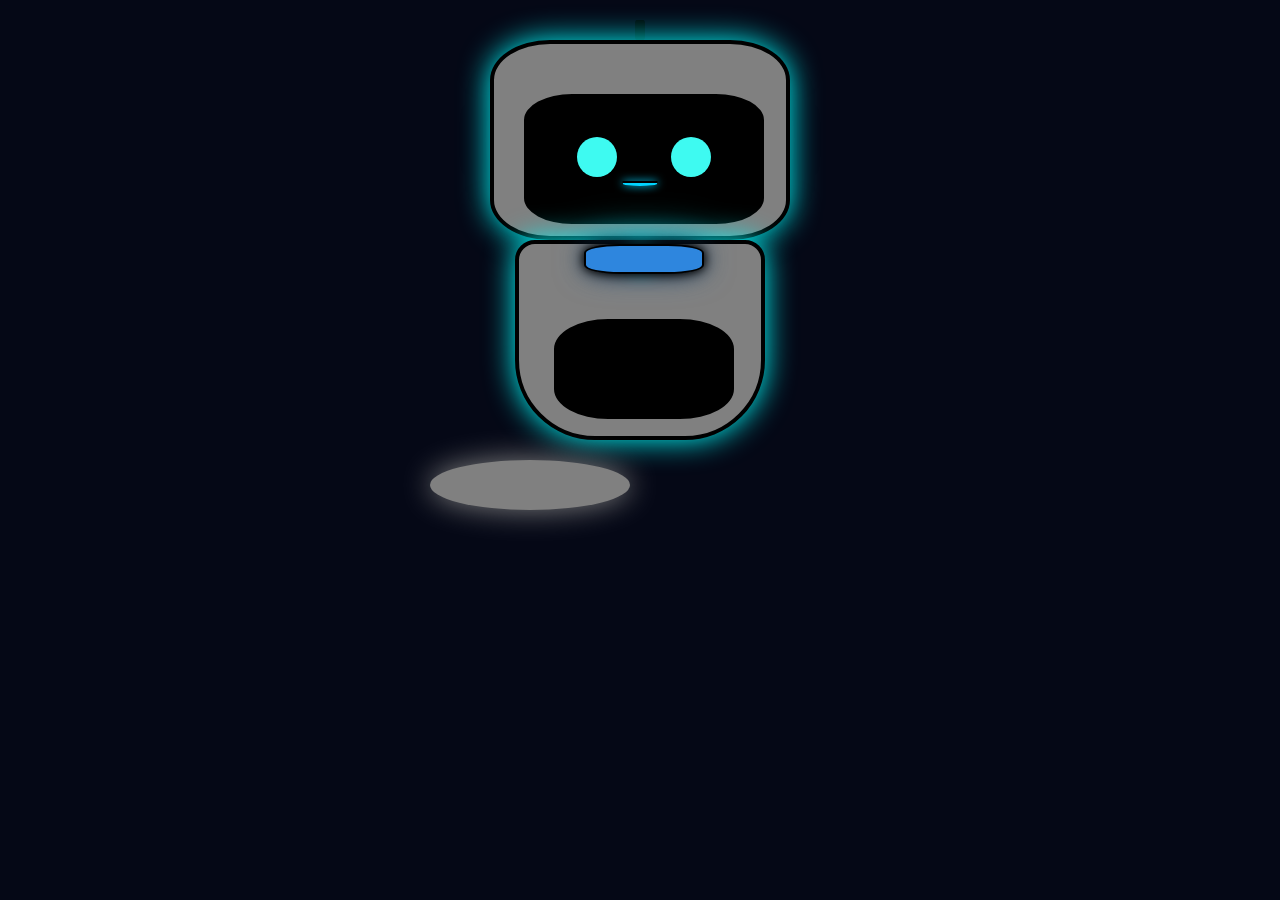
<file: index.html>
<!DOCTYPE html>
<html lang="en">
<head>
    <meta charset="UTF-8">
    <meta name="viewport" content="width=device-width, initial-scale=1.0">
    <title>Document</title>
    <link rel="stylesheet" href="style.css">
</head>
<body>
    <body>
        <div class="antenna">
            <div class="circle"></div>
    </div>

    <div class="robo">
            <div id="ear" class="leftEar"></div>    
            <div id="ear" class="rightEar"></div>
            <div class="outerface">
                <div class="innerface">
                    <div class="eye" id="eyeL"></div>
                    <div class="eye" id="eyeR"></div>
                    <div class="mouth"></div>
                </div>
            </div>
    </div>
    <div id="body">  
        <div class="outerBody">
            <div class="neck"></div>
            <div class="core"></div>
        <div class="innerBody">
            <div class="comment" id="one">Hii, I'm Airi</div>
            <div class="comment" id="two">Ready to Code..</div>
        </div>
    </div>
    </div>
    <div class="shadow"></div>
</body>
</html>
</file>
<file: style.css>
*{
    margin: 0%;
    padding: 0%;
    background-color: #050816;
    box-sizing: border-box;
}
.antenna{
    margin-top: 20px;
    display: flex;
    justify-content: center;
    align-items: center;
}
.circle{
    height: 20px;
    width: 10px;
    border-radius: 20%;
    background-color: black;
    animation: glowL 1.5s infinite ease-in-out;
}
@keyframes glowL{
    0%, 100% {
    box-shadow: 0 0 5px cyan, 0 0 10px cyan;
    transform: scale(1);
  }
    50% {
    box-shadow: 0 0 20px cyan, 0 0 40px cyan;
    transform: scale(1.15);
  }
}
.robo{
    display: flex;
    justify-content: center;
    align-items: center;
    transform-origin: bottom center;
    animation: roboGroove 3s ease-in-out infinite;
    position: relative;
}
@keyframes roboGroove{
    0%, 100%{
        transform: rotate(0deg);
    }
    25%{
        transform: rotate(-4deg);
    }
    75%{
        transform: rotate(4deg);
    }
}
.outerface{
    height: 200px;
    width: 300px;
    background-color: grey;
    border: 4px solid black;
    border-radius: 20%;
    filter: drop-shadow(0 0 15px cyan);
}
.innerface{
    height: 130px;
    width: 240px;
    background-color: black;
    border: 3px solid black;
    border-radius: 20%;
    margin-top: 50px;
    margin-left: 30px;
}
.eye{
    height: 40px;
    width: 40px;
    border-radius: 50%;
    background-color: rgb(62, 250, 241);
    display: inline-block;
    margin-top: 40px;
    margin-left: 50px;
    animation: blink 2s ease-in-out infinite alternate;
}
@keyframes blink {
  0%, 85%, 100% {
    transform: scaleY(1);
  }

  90%, 95% {
    transform: scaleY(0.1);
  }
}
.mouth {
    position: absolute;
    left: 50%;
    transform: translateX(-50%);
    width: 35px;
    height: 5px;
    border-bottom: 3px solid #00D4FF;
    border-radius: 0 0 50% 50%;
    background-color: transparent;
    box-shadow: 0 0 8px #00D4FF;
    animation: speakNow 1.5s ease-in-out infinite; 
}

@keyframes speakNow {
    0%, 100% { 
        height: 5px;
        border-bottom: 3px solid #00D4FF;
        border-radius: 0 0 50% 50%;
        transform: translateX(-50%) scaleY(1);
    }
    25% { 
        height: 22px; /* BIG O SHAPE */
        border-bottom: 7px solid #00D4FF;
        border-radius: 50%;
        transform: translateX(-50%) scaleY(1);
    }
    50% { 
        height: 3px; /* CLOSED */
        border-bottom: 2px solid #00D4FF;
        border-radius: 0;
        transform: translateX(-50%) scaleY(1);
    }
    75% { 
        height: 18px; /* HALF OPEN */
        border-bottom: 5px solid #00D4FF;
        border-radius: 50%;
        transform: translateX(-50%) scaleY(1);
    }
}

#ear{
    height: 70px;
    width: 30px;
    background-color: #2E86DE;
    box-shadow: 0 0 10px,
        0 0 40px,
        0 0 60px rgba(46, 134, 222, 0.5);
    animation: glow 2s ease-in-out infinite alternate;
    border: 2px solid black;
    border-radius: 20%;
    position: absolute;
}
@keyframes glow{
    0%, 90%, 100%{
        box-shadow: 0 0 15px,
        0 0 30px #2E86DE;
    }
    100%{
        box-shadow: 0 0 5px;
    }
}
.leftEar{
    left: 59vmin;
}
.rightEar{
    right: 59vmin;
}
#body{
    display: flex;
    justify-content: center;
    align-items: center;
    animation: roboGroove 3s ease-in-out infinite;
}
.neck{
    height: 30px;
    width: 120px;
    border: 2px solid black;
    background-color: #2E86DE;
    box-shadow: 0 0 10px,
        0 0 20px,
        0 0 30px rgba(46, 134, 222, 0.5);
    border: 2px solid black;
    border-radius: 20%;
    position: absolute;
    border-radius: 30%;
    margin-left: 65px;
    animation: glow 2s ease-in-out infinite alternate;
}
.core {
  width: 25px;
  height: 25px;
  background: cyan;
  border-radius: 50%;
  margin: auto;
  box-shadow: 0 0 20px cyan;
  animation: corePulse 1.5s infinite;
}

@keyframes corePulse {
  50% {
    transform: scale(1.3);
    opacity: 0.7;
  }
}
.outerBody{
    height: 200px;
    width: 250px;
    margin-top: 0%;
    background-color: grey;
    border: 4px solid black;
    border-radius: 20px 20px 80px 80px;
    filter: drop-shadow(0 0 15px cyan);
}
.innerBody{
    height: 100px;
    width: 180px;
    background-color: black;
    border: 2px solid black;
    border-radius: 30%;
    margin-left: 35px;
    margin-top: 50px;
    z-index: 2;
}
.comment{
  text-align: center;
  color: pink;
  font-weight: bold;
  background-color: transparent;
  margin-top: 20px;
  overflow: hidden;
  white-space: nowrap;
  width: 0;
  animation: typing 3s steps(10) infinite alternate,
             cursor 0.7s infinite;
}
#one{
    font-size: 30px;
}
#two{
    font-size: 25px;
    margin-top: 2px;
}

@keyframes typing {
  from {
    width: 0;
  }

  to {
    width: 100%;
  }
}

@keyframes cursor {
  50% {
    border-color: transparent;
  }
}
.shadow{
    margin-top: 20px;
    height: 50px;
    width: 200px;
    background-color: grey;
    border-radius: 50%;
    margin-left: 430px;
    filter: drop-shadow(0 0 15px grey);
    position: absolute;
}
</file>
